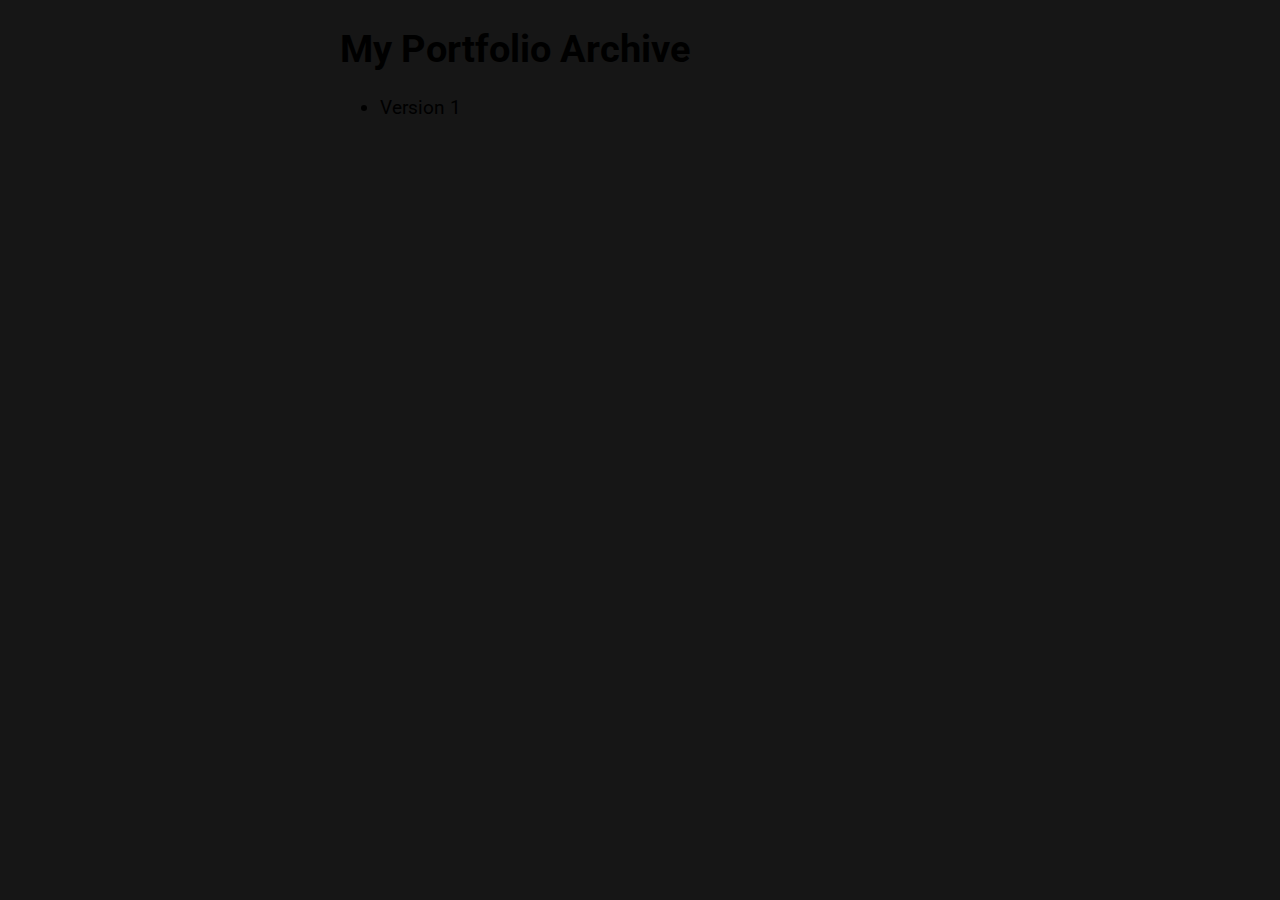
<file: archive/index.html>
<!DOCTYPE html>
<html lang="en">
<head>
    <meta charset="UTF-8">
    <meta name="viewport" content="width=device-width, initial-scale=1.0">
    <title>Portfolio Archive</title>
    <link rel="preconnect" href="https://fonts.googleapis.com">
    <link rel="preconnect" href="https://fonts.gstatic.com" crossorigin>
    <link href="https://fonts.googleapis.com/css2?family=Inter:opsz,wght@14..32,100..900&display=swap" rel="stylesheet">
    <link rel="stylesheet" href="../styles/style.css">
    <link rel="stylesheet" href="style.css">
</head>
<body>
    <section>
        <div>
            <h1>My Portfolio Archive</h1>
            <!-- <a href="/">Back</a> -->
            <ul>
                <li><a href="/archive/v1">Version 1</a></li>
            </ul>
        </div>
    </section>
</body>
</html>
</file>
<file: styles/style.css>
@import url('https://fonts.googleapis.com/css2?family=Roboto:ital,wght@0,400;0,500;0,700;1,400;1,500&display=swap');

:root {
    --primary-color: #24768b;
    --secondary-color: #2b2b2b;
    --tertiary-color: #1a1a1a;
    --quaternary-color: #161616;
    --quinary-color: #b3b3b3;
}

body {
    margin: 0;
    padding: 0;
    font-family: 'Roboto', sans-serif;
    background-color: var(--quaternary-color);

    overflow-x: hidden;

    scroll-behavior: smooth;
}

main {
    height: 100vh;
    width: 100vw;
}

.main-grid {
    padding: 15px;

    --border-radius: 10px;
    --last-border-radius: 40px;

    display: grid;
    grid-template-columns: 1fr 1fr 1fr;
    grid-template-rows: 1fr 1fr 1fr 1fr 1fr 1fr 1fr 1fr 1fr 1fr 1fr 1fr 1fr 1fr 1fr 1fr;
    grid-gap: 10px;

    height: 90vw;
    width: 90vw;
    max-width: 90vh;
    max-height: 90vh;

    position: relative;
    top: 0;
    left: 50%;
    transform: translateX(-50%);
}

.grid-item {
    height: 100%;
    width: 100%;

    color: white;

    box-sizing: border-box;
    padding: 20px;

    border-radius: var(--border-radius);

    background: linear-gradient(145deg, var(--secondary-color), var(--tertiary-color));
    transition: 0.3s cubic-bezier(0.25, 0, 0.25, 1);
}
.grid-item:hover {
    border-radius: var(--last-border-radius);
    /* animation: pulse 0.5s cubic-bezier(0.25, 0, 0.25, 1); */
}

@keyframes pulse {
    0% {
        box-shadow: 0 0 0 0 var(--primary-color);
    }
    10% {
        box-shadow: 0 0 20px 0 var(--primary-color);
    }
    100% {
        box-shadow: 0 0 0 0 var(--primary-color);
    }
}

nav.grid-item {
    grid-column: 2 / 3;
    grid-row: 1 / 2;

    display: flex;
    justify-content: space-between;
    align-items: center;
    gap: 10px;
    padding: 10px;
}
nav.grid-item a {
    text-decoration: none;
    color: var(--quinary-color);
    font-size: 1rem;
    font-weight: 500;
    transition: 0.15s cubic-bezier(0.25, 0, 0.25, 1);

    padding: 15px;
    border-radius: var(--border-radius);
}
nav.grid-item:hover a {
    border-radius: var(--last-border-radius);
}
nav.grid-item a:hover {
    color: white;
}
nav.grid-item a.active {
    background-color: rgba(82, 82, 82, 0.315);
}

/* About */
.grid-item:nth-child(1) {
    grid-column: 1 / 3;
    grid-row: 2 / 7;

    transform: translateX(-50%);
    opacity: 0;
    animation: show 0.7s cubic-bezier(0.25, 0, 0.25, 1) 0.1s forwards;

    display: flex;
    justify-content: space-between;
    flex-direction: column;
}
.grid-item:nth-child(1) h1 {
    font-size: 1.75em;
    font-weight: 600;
    margin: 10px;
    color: #f2f2f2;
}
.grid-item:nth-child(1) p {
    margin: 10px;
}
.grid-item:nth-child(1) .tools {
    display: flex;
    justify-content: space-around;
    align-items: center;
    flex-wrap: wrap;
    gap: 10px;
}
.grid-item:nth-child(1) h2 {
    font-size: 1.25em;
    font-weight: 500;
    margin: 10px;
}
.grid-item:nth-child(1) .tools img {
    width: 48px;
    height: 48px;

    filter: brightness(0.7);

    position: relative;

    transition: transform 0.3s cubic-bezier(0.25, 0, 0.25, 1), filter 0.15s cubic-bezier(0.25, 0, 0.25, 1);
}
.grid-item:nth-child(1) .tools img:hover {
    filter: brightness(1) drop-shadow(0 0 4px #ffffff75);
}
.grid-item:nth-child(1) .tools:hover img:nth-child(odd) {
    transform: translateY(5px);
}
.grid-item:nth-child(1) .tools:hover img:nth-child(even) {
    transform: translateY(-5px);
}
/* About */

/* Image */
.grid-item:nth-child(2) {
    grid-column: 3 / 4;
    grid-row: 2 / 9;
    padding: 0;
    overflow: hidden;

    transform: translateY(-50%);
    opacity: 0;
    animation: show 0.7s cubic-bezier(0.25, 0, 0.25, 1) 0.25s forwards;
}
.grid-item:nth-child(2) img {
    width: 100%;
    height: 100%;
    object-fit: cover;
    transition: 0.5s cubic-bezier(0.25, 0, 0.25, 1);
}
.grid-item:nth-child(2):hover img {
    transform: scale(1.1);
}
.grid-item:nth-child(2) div {
    position: absolute;
    top: 0px;
    left: 0px;

    width: 100%;
    height: 100%;

    background: linear-gradient(
        var(--primary-color),
        var(--primary-color) 2px,
        transparent 2px,
        transparent 9px
    );
    background-size: 100% 9px;
        
    animation: scroll-up 22s linear infinite;
    opacity: 0.1;
}
.grid-item:nth-child(2):hover div {
    animation: scroll-down 22s linear infinite;
}
@keyframes scroll-up {
    0% { background-position: 0 100%; }
    100% { background-position: 0 0; }
}
@keyframes scroll-down {
    0% { background-position: 0 0; }
    100% { background-position: 0 100%; }
}
/* Image */

/* Quote */
.grid-item:nth-child(3) {
    grid-column: 3 / 4;
    grid-row: 9 / 12;

    background: linear-gradient(145deg, var(--primary-color), var(--secondary-color));
    text-align: center;
    display: flex;
    justify-content: center;
    align-items: center;
    font-size: 1.2em;
    font-weight: 500;
    color: #ffffffce;

    transform: scale(0.5);
    opacity: 0;
    animation: show 0.7s cubic-bezier(0.25, 0, 0.25, 1) 0.8s forwards;
}
/* Quote */

/* Education */
.grid-item:nth-child(4) {
    grid-column: 2 / 4;
    grid-row: 12 / 19;

    transform: translateX(50%);
    opacity: 0;
    animation: show 0.7s cubic-bezier(0.25, 0, 0.25, 1) 0.4s forwards;
}
.grid-item:nth-child(4) h1 {
    font-size: 1.75em;
    font-weight: 600;
    margin: 5px;
    color: #f2f2f2;
}
.grid-item:nth-child(4) h2 {
    font-size: 1.3em;
    font-weight: 500;
    margin: 5px;
    color: #e4e3e3;
}
.grid-item:nth-child(4) h2 small {
    font-weight: 400;
    color: #d6d6d6;
}
.grid-item:nth-child(4) p {
    font-size: 1em;
    font-weight: 400;
    margin: 5px;
    color: #e4e3e3;
}
.grid-item:nth-child(4) p a {
    color: var(--primary-color);
    font-weight: 500;
    text-decoration: none;
}
.grid-item:nth-child(4) p a:hover {
    text-decoration: underline;
}
/* Education */

/* Contact */
.grid-item:nth-child(5) {
    grid-column: 1 / 2;
    grid-row: 9 / 19;

    transform: translateY(50%);
    opacity: 0;
    animation: show 0.7s cubic-bezier(0.25, 0, 0.25, 1) 0.6s forwards;

    display: flex;
    justify-content: space-around;
    align-items: flex-start;
    flex-direction: column;
}
.contact-container {
    border-radius: var(--last-border-radius);

    padding: 15px;

    display: flex;
    justify-content: center;
    align-items: center;
    flex-direction: row;
    gap: 10px;

    font-size: 1.2rem;
    font-weight: 500;
    color: var(--quinary-color);
    text-decoration: none;

    transition: 0.15s cubic-bezier(0.25, 0, 0.25, 1);
}
.contact-container:hover {
    box-shadow: inset 0 0 20px 0 #1414149d;
}
.contact-img-container {
    display: flex;
    justify-content: center;
    align-items: center;
}
.contact-img-container img {
    width: 48px;
    height: 48px;
}
.contact-text {
    text-align: center;
}
/* Contact */

/* Profession */
.grid-item:nth-child(6) {
    grid-column: 1 / 2;
    grid-row: 7 / 9;

    background: linear-gradient(145deg, var(--primary-color), var(--secondary-color));
    text-align: center;
    display: flex;
    justify-content: center;
    align-items: center;
    font-size: 1.4em;
    font-weight: 600;

    transform: scale(0.5);
    opacity: 0;
    animation: show 0.7s cubic-bezier(0.25, 0, 0.25, 1) 0.8s forwards;
}
.grid-item:nth-child(6) h3 {
    -webkit-background-clip: text;
    background-clip: text;
    background-image: linear-gradient(145deg, rgb(71, 233, 233), rgb(8, 100, 100));
    transition: color 0.15s cubic-bezier(0.25, 0, 0.25, 1);
    background-size: 50% 100%;
    background-position: 0% 0%;
    animation: scroll-left 2s linear infinite;
    cursor: default;
}
.grid-item:nth-child(6) h3::selection {
    background: transparent;
}
@keyframes scroll-left {
    0% { background-position: 100% 100%; }
    100% { background-position: 0 0; }
}
.grid-item:nth-child(6):hover h3 {
    color: transparent;
}
/* Profession */

/* Profile */
.grid-item:nth-child(7) {
    grid-column: 2 / 3;
    grid-row: 7 / 12;

    cursor: pointer;
    transform: scale(0.3);
    opacity: 0;
    animation: show 0.3s cubic-bezier(0.25, 0, 0.25, 1) 0.1s forwards;
}
.grid-item:nth-child(7) img {
    width: 40%;
    aspect-ratio: 1/1;

    position: relative;
    top: 35%;
    left: 50%;
    transform: translate(-50%, -50%);

    object-fit: cover;

    transition: 0.3s cubic-bezier(0.25, 0, 0.25, 1);

    border-radius: var(--border-radius);
    border: 1px solid var(--tertiary-color);
}
.grid-item:nth-child(7) h2 {
    text-align: center;
    position: relative;
    top: 15%;
}
/* Profile */

@keyframes show {
    100% {
        transform: translate(0);
        opacity: 1;
    }
}

@media (max-width: 700px) or (max-height: 700px) {
    main {
        height: auto;
        width: 100vw;
    }
    .main-grid {
        grid-template-columns: repeat(8, 1fr);
        grid-template-rows: repeat(19, 1fr);
        
        box-sizing: border-box;
        position: relative;
        top: 0;
        left: 0;
        transform: none;
        height: auto;
        width: 100%;
        max-width: 100vw;
        max-height: 200vh;

        align-items: start;
    }

    nav.grid-item {
        grid-column: 1 / 9;
        grid-row: 4 / 5;

        position: sticky;
        top: 10px;
        align-self: start;

        z-index: 999;
    }
    nav.grid-item.is-sticky {
        box-shadow: 0 5px 15px 0 #000000a4;
    }

    .grid-item:nth-child(1) {
        grid-column: 1 / 9;
        grid-row: 5 / 10;

        transform: translateX(-50%);
        opacity: 0;
    }
    .grid-item:nth-child(1) h1 {
        font-size: 2em;
    }
    .grid-item:nth-child(1) p {
        font-size: 1.25em;
    }
    .grid-item:nth-child(1) .tools img {
        flex: 0 0 20%;
    }
    
    .grid-item:nth-child(2) {
        grid-column: 6 / 9;
        grid-row: 10 / 13;

        transform: translateX(50%);
        opacity: 0;
    }
    .grid-item:nth-child(2) img {
        width: 100%;
        object-fit: cover;
    }
    
    .grid-item:nth-child(3) {
        grid-column: 1 / 6;
        grid-row: 10 / 13;

        animation: show 0.7s cubic-bezier(0.25, 0, 0.25, 1) 0.5s forwards;
    }
    
    .grid-item:nth-child(4) {
        grid-column: 1 / 9;
        grid-row: 13 / 17;

        transform: translateY(50%);
        opacity: 0;

        font-size: 1.1em;
    }
    
    .grid-item:nth-child(5) {
        grid-column: 1 / 9;
        grid-row: 17 / 20;

        padding: 0;

        display: flex;
        justify-content: center;
        align-items: center;
        flex-direction: row;
        flex-wrap: wrap;
    }
    .contact-container {
        width: 40%;
    }
    
    .grid-item:nth-child(6) {
        grid-column: 5 / 9;
        grid-row: 1 / 4;

        font-size: 1.6rem;

        animation: show 0.7s cubic-bezier(0.25, 0, 0.25, 1) 0.5s forwards;
    }
    
    .grid-item:nth-child(7) {
        grid-column: 1 / 5;
        grid-row: 1 / 4;

        padding: 0;

        display: flex;
        justify-content: center;
        align-items: center;
        flex-direction: column;
    }
    .grid-item:nth-child(7) img {
        position: relative;
        top: 0;
        left: 0;
        transform: none;
    }
    .grid-item:nth-child(7) h2 {
        top: 0;
    }
}
</file>
<file: archive/style.css>
section {
    display: flex;
    justify-content: center;
    align-items: center;
}

div {
    max-width: 600px;
    width: 100%;

    font-size: 1.2em;
}

a {
    color: var(--primary);
    text-decoration: none;
}
a:hover {
    text-decoration: underline;
}
a:visited {
    color: var(--primary-dark);
}
</file>
